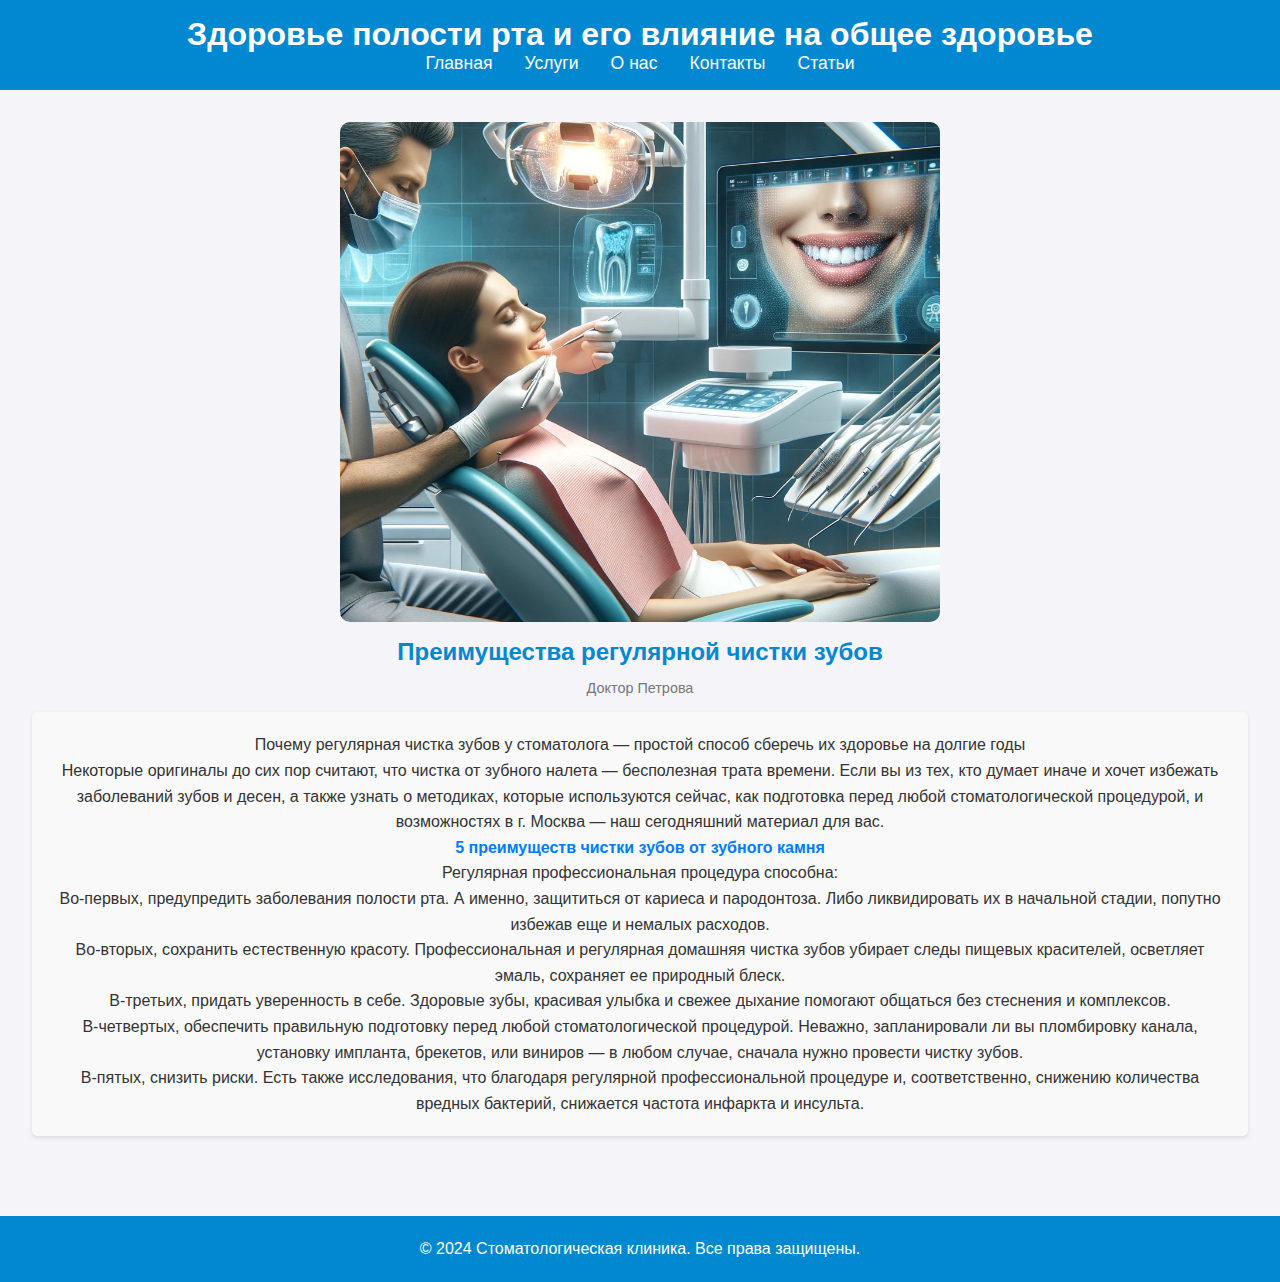
<file: stats.html>
<!DOCTYPE html>
<html lang="en">
<head>
    <meta charset="UTF-8">
    <meta name="viewport" content="width=device-width, initial-scale=1.0">
    <title>Article Page</title>
    <link rel="stylesheet" href="styles.css">
</head>
<body>
    <header>
        <h1>Здоровье полости рта и его влияние на общее здоровье</h1>
        <nav>
            <ul>
                <li><a href="index.html">Главная</a></li>
                <li><a href="services.html">Услуги</a></li>
                <li><a href="about.html">О нас</a></li>
                <li><a href="contacts.html">Контакты</a></li>
                <li><a href="articles.html">Статьи</a></li>
            </ul>
        </nav>
    </header>
    <nav>
        <ul>
        </ul>
    </nav>
    <main>
        <div class="articles">
            <div class="article-item">
                
                    <img src="images/article3.jpg" alt="Article Image 1" class="article-image">
                
                <div class="article-content">
                    <h3>Преимущества регулярной чистки зубов</h3>
                    <p class="article-author">Доктор Петрова</p>
                    <p class="article-stats">Почему регулярная чистка зубов у стоматолога — простой способ сберечь их здоровье на долгие годы<br>

                        Некоторые оригиналы до сих пор считают, что чистка от зубного налета — бесполезная трата времени. Если вы из тех, кто думает иначе и хочет избежать заболеваний зубов и десен, а также узнать о методиках, которые используются сейчас, как подготовка перед любой стоматологической процедурой, и возможностях в г. Москва — наш сегодняшний материал для вас.<br>
                        <strong>5 преимуществ чистки зубов от зубного камня</strong><br>
                        
                        Регулярная профессиональная процедура способна:<br>
                        
                            Во-первых, предупредить заболевания полости рта. А именно, защититься от кариеса и пародонтоза. Либо ликвидировать их в начальной стадии, попутно избежав еще и немалых расходов.<br>
                        
                            Во-вторых, сохранить естественную красоту. Профессиональная и регулярная домашняя чистка зубов убирает следы пищевых красителей, осветляет эмаль, сохраняет ее природный блеск.<br>
                        
                            В-третьих, придать уверенность в себе. Здоровые зубы, красивая улыбка и свежее дыхание помогают общаться без стеснения и комплексов.<br>
                        
                            В-четвертых, обеспечить правильную подготовку перед любой стоматологической процедурой. Неважно, запланировали ли вы пломбировку канала, установку импланта, брекетов, или виниров — в любом случае, сначала нужно провести чистку зубов.<br>
                        
                            В-пятых, снизить риски. Есть также исследования, что благодаря регулярной профессиональной процедуре и, соответственно, снижению количества вредных бактерий, снижается частота инфаркта и инсульта.
                        </p>
                </div>
            </div>
            
        </div>
    </main>
    <footer>
        <p>&copy; 2024 Стоматологическая клиника. Все права защищены.</p>
    </footer>
</body>
</html>
</file>
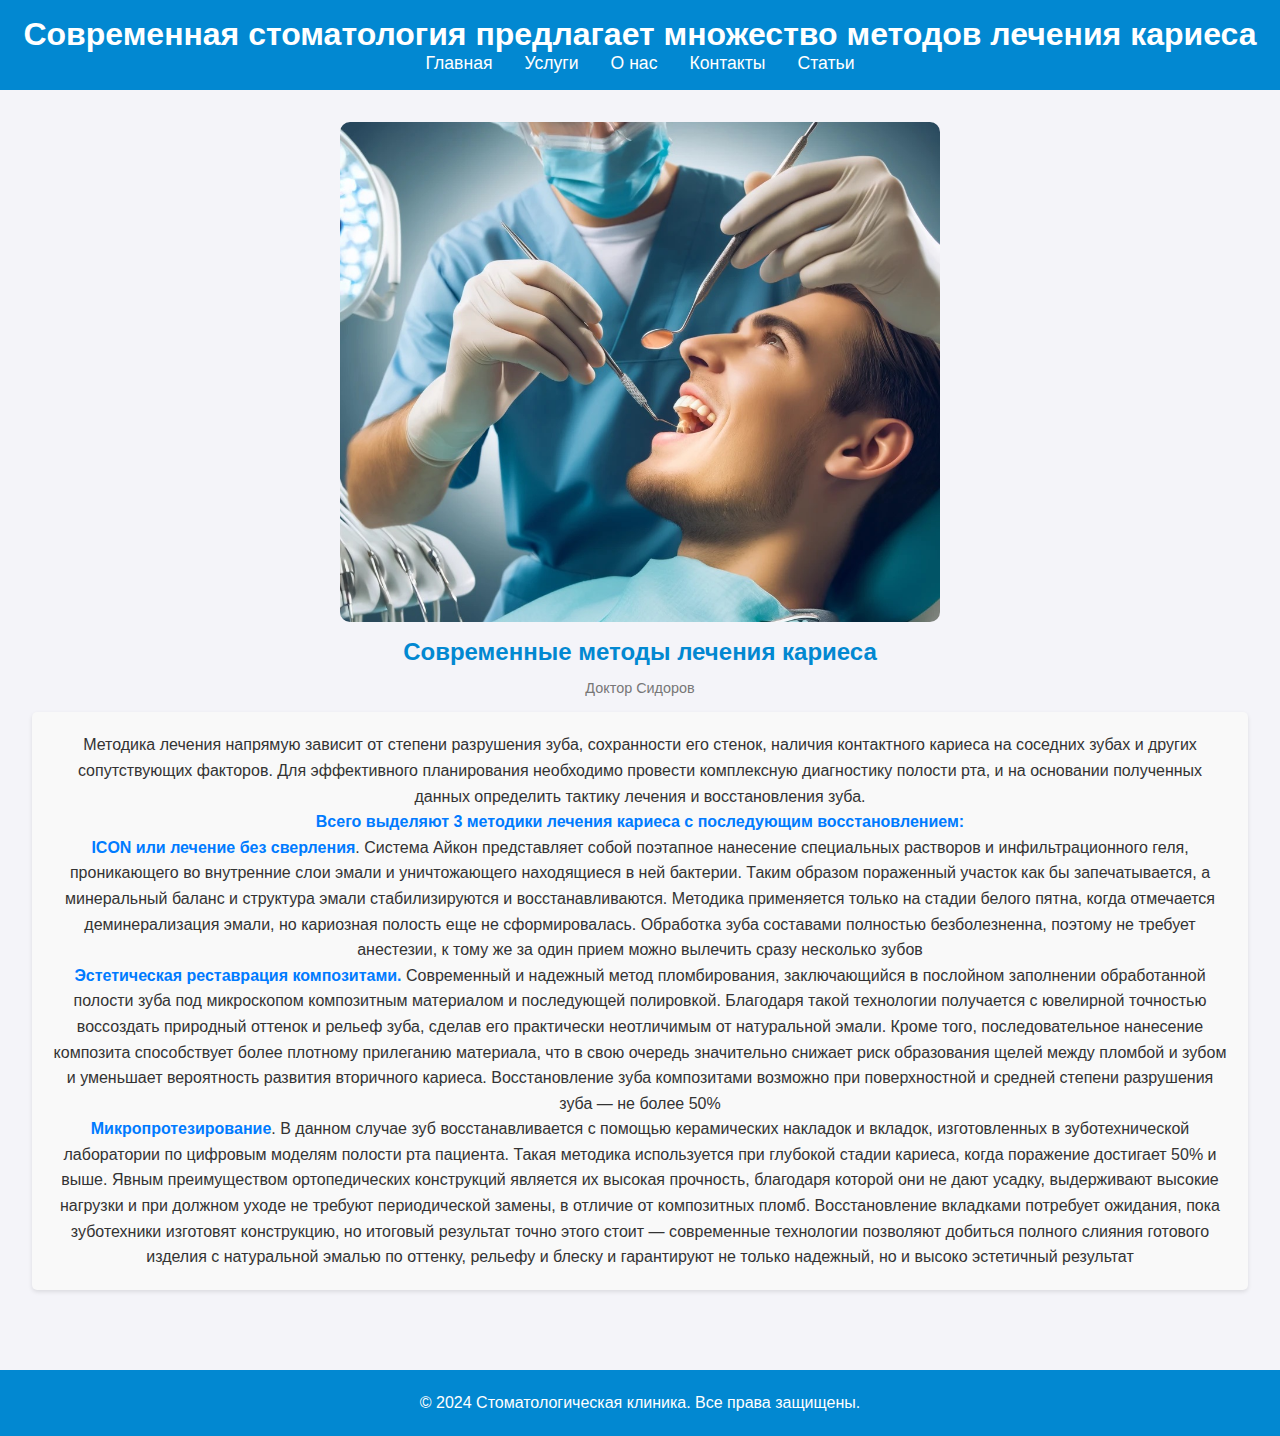
<file: stats2.html>
<!DOCTYPE html>
<html lang="en">
<head>
    <meta charset="UTF-8">
    <meta name="viewport" content="width=device-width, initial-scale=1.0">
    <title>Article Page</title>
    <link rel="stylesheet" href="styles.css">
</head>
<body>
    <header>
        <h1>Современная стоматология предлагает множество методов лечения кариеса</h1>
        <nav>
            <ul>
                <li><a href="index.html">Главная</a></li>
                <li><a href="services.html">Услуги</a></li>
                <li><a href="about.html">О нас</a></li>
                <li><a href="contacts.html">Контакты</a></li>
                <li><a href="articles.html">Статьи</a></li>
            </ul>
        </nav>
    </header>
    <nav>
        <ul>
        </ul>
    </nav>
    <main>
        <div class="articles">
            <div class="article-item">
            
                    <img src="images/service4.jpg" alt="Article Image 1" class="article-image">
                
                <div class="article-content">
                    <h3>Современные методы лечения кариеса</h3>
                    <p class="article-author">Доктор Сидоров</p>
                    <p class="article-stats">Методика лечения напрямую зависит от степени разрушения зуба, сохранности его стенок, наличия контактного кариеса на соседних зубах и других сопутствующих факторов. Для эффективного планирования необходимо провести комплексную диагностику полости рта, и на основании полученных данных определить тактику лечения и восстановления зуба.<br>

                        <strong>Всего выделяют 3 методики лечения кариеса с последующим восстановлением:</strong><br>
                        
                        <strong>ICON или лечение без сверления</strong>. Система Айкон представляет собой поэтапное нанесение специальных растворов и инфильтрационного геля, проникающего во внутренние слои эмали и уничтожающего находящиеся в ней бактерии. Таким образом пораженный участок как бы запечатывается, а минеральный баланс и структура эмали стабилизируются и восстанавливаются. Методика применяется только на стадии белого пятна, когда отмечается деминерализация эмали, но кариозная полость еще не сформировалась. Обработка зуба составами полностью безболезненна, поэтому не требует анестезии, к тому же за один прием можно вылечить сразу несколько зубов<br>
                        <strong>Эстетическая реставрация композитами.</strong> Современный и надежный метод пломбирования, заключающийся в послойном заполнении обработанной полости зуба под микроскопом композитным материалом и последующей полировкой. Благодаря такой технологии получается с ювелирной точностью воссоздать природный оттенок и рельеф зуба, сделав его практически неотличимым от натуральной эмали. Кроме того, последовательное нанесение композита способствует более плотному прилеганию материала, что в свою очередь значительно снижает риск образования щелей между пломбой и зубом и уменьшает вероятность развития вторичного кариеса. Восстановление зуба композитами возможно при поверхностной и средней степени разрушения зуба — не более 50%<br>
                        <strong>Микропротезирование</strong>. В данном случае зуб восстанавливается с помощью керамических накладок и вкладок, изготовленных в зуботехнической лаборатории по цифровым моделям полости рта пациента. Такая методика используется при глубокой стадии кариеса, когда поражение достигает 50% и выше. Явным преимуществом ортопедических конструкций является их высокая прочность, благодаря которой они не дают усадку, выдерживают высокие нагрузки и при должном уходе не требуют периодической замены, в отличие от композитных пломб. Восстановление вкладками потребует ожидания, пока зуботехники изготовят конструкцию, но итоговый результат точно этого стоит — современные технологии позволяют добиться полного слияния готового изделия с натуральной эмалью по оттенку, рельефу и блеску и гарантируют не только надежный, но и высоко эстетичный результат
                        </p>
                </div>
            </div>
            
        </div>
    </main>
    <footer>
        <p>&copy; 2024 Стоматологическая клиника. Все права защищены.</p>
    </footer>
</body>
</html>
</file>
<file: styles.css>
body {
    font-family: 'Arial', sans-serif;
    margin: 0;
    padding: 0;
    background-color: #f4f4f9;
    color: #333;
}

header {
    background-color: #0288d1;
    padding: 1rem;
    text-align: center;
}

header h1 {
    margin: 0;
    color: #fff;
    font-family: 'Segoe UI', Tahoma, Geneva, Verdana, sans-serif;
}

nav ul {
    list-style: none;
    padding: 0;
    margin: 0;
    display: flex;
    justify-content: center;
}

nav ul li {
    margin: 0 1rem;
}

nav ul li a {
    color: #fff;
    text-decoration: none;
    font-size: 1.1rem;
    transition: color 0.3s ease;
}

nav ul li a:hover {
    color: #ffcc00;
}

main {
    padding: 2rem;
}

.slider {
    width: 100%;
    max-width: 1200px;
    height: 900px;
    margin: 0 auto 2rem auto;
    overflow: hidden;
    position: relative;
}

.slider-image {
    width: 100%;
    height: 100%;
    object-fit: cover;
    object-position: center;
    border-radius: 10px;
}

.hero {
    text-align: center;
    padding: 2rem 0;
    background-color: #e0f7fa;
    border-radius: 10px;
}

.hero img {
    max-width: 100%;
    height: auto;
    border-radius: 10px;
}

.hero h2 {
    margin-top: 1rem;
    font-size: 2rem;
    color: #0288d1;
}

.hero p {
    font-size: 1.2rem;
    color: #555;
}

.appointment-btn {
    padding: 0.7rem 1.5rem;
    background-color: #0288d1;
    color: #fff;
    border: none;
    border-radius: 5px;
    cursor: pointer;
    font-size: 1rem;
    margin-top: 1rem;
    transition: background-color 0.3s ease, transform 0.3s ease;
}

.appointment-btn:hover {
    background-color: #0277bd;
    transform: scale(1.05);
}

.services, .testimonials, .service-section, .team {
    text-align: center;
    margin: 2rem 0;
}

.services h2, .testimonials h2, .service-section h2, .team h2 {
    font-size: 1.8rem;
    color: #0288d1;
    margin-bottom: 1rem;
}

.service, .testimonial, .team-member {
    display: inline-block;
    width: 30%;
    margin: 1rem;
    background-color: #fff;
    padding: 1rem;
    border-radius: 10px;
    box-shadow: 0 2px 4px rgba(0, 0, 0, 0.1);
}

.service img, .testimonial img, .team-member img {
    max-width: 100%;
    height: auto;
    border-radius: 10px;
}

.service h3, .testimonial h3, .team-member h3 {
    margin: 1rem 0;
    color: #333;
}

.service p, .testimonial p, .team-member p {
    color: #777;
}

#auth-forms {
    display: flex;
    justify-content: space-around;
    margin: 2rem 0;
}

#auth-forms div {
    width: 45%;
    background-color: #fff;
    padding: 1rem;
    border-radius: 10px;
    box-shadow: 0 2px 4px rgba(0, 0, 0, 0.1);
}

#auth-forms h2 {
    color: #0288d1;
    font-size: 1.5rem;
}

#auth-forms form {
    display: flex;
    flex-direction: column;
}

#auth-forms form label {
    margin: 0.5rem 0 0.2rem;
    color: #333;
}

#auth-forms form input {
    padding: 0.5rem;
    border-radius: 5px;
    border: 1px solid #ccc;
    margin-bottom: 1rem;
}

#auth-forms form button {
    padding: 0.7rem;
    background-color: #0288d1;
    color: #fff;
    border: none;
    border-radius: 5px;
    cursor: pointer;
    transition: background-color 0.3s ease, transform 0.3s ease;
}

#auth-forms form button:hover {
    background-color: #0277bd;
    transform: scale(1.05);
}

footer {
    background-color: #0288d1;
    padding: 1rem;
    text-align: center;
    color: #fff;
}

footer p {
    margin: 0.5rem 0;
}

.modal {
    display: none;
    position: fixed;
    z-index: 1;
    left: 0;
    top: 0;
    width: 100%;
    height: 100%;
    overflow: auto;
    background-color: rgb(0, 0, 0);
    background-color: rgba(0, 0, 0, 0.4);
    padding-top: 60px;
}

.modal-content {
    background-color: #fff;
    margin: 5% auto;
    padding: 20px;
    border: 1px solid #888;
    width: 80%;
    color: #333;
    border-radius: 10px;
    box-shadow: 0 2px 4px rgba(0, 0, 0, 0.1);
}

.close {
    color: #aaa;
    float: right;
    font-size: 28px;
    font-weight: bold;
}

.close:hover,
.close:focus {
    color: #000;
    text-decoration: none;
    cursor: pointer;
}

.article-item {
    display: flex;
    flex-direction: column;
    align-items: center;
    margin-bottom: 2rem;
}

.article-item .article-content {
    text-align: center;
}

.article-item img {
    width: 100%; 
    max-width: 600px; 
    height: 500px;
    object-fit: cover;
    border-radius: 10px;
    margin-bottom: 1rem;
}

.article-item h3 {
    margin: 0;
    font-size: 1.5rem;
    color: #0288d1;
}

.article-item .article-author {
    font-size: 0.9rem;
    color: #777;
}

.article-item .article-description {
    font-size: 1rem;
    color: #555;
}


.floating-teeth {
    position: fixed;
    top: 0;
    left: 0;
    width: 100%;
    height: 100%;
    pointer-events: none;
    overflow: hidden;
    z-index: -1;
}

.floating-teeth .tooth {
    position: absolute;
    width: 40px;
    height: 40px;
    animation: float 10s infinite;
}

@keyframes float {
    0% {
        transform: translateY(0);
    }
    50% {
        transform: translateY(-20px);
    }
    100% {
        transform: translateY(0);
    }
}

@media (max-width: 768px) {
    nav ul {
        flex-direction: column;
        align-items: center;
    }

    .hero {
        padding: 1rem 0;
    }

    .service, .testimonial, .team-member {
        width: 80%;
        margin: 1rem auto;
    }

    #auth-forms {
        flex-direction: column;
        align-items: center;
    }

    #auth-forms div {
        width: 80%;
        margin-bottom: 2rem;
    }
}

@keyframes fadeInUp {
    from {
        opacity: 0;
        transform: translateY(20px);
    }
    to {
        opacity: 1;
        transform: translateY(0);
    }
}

.fade-in-up {
    animation: fadeInUp 1s ease-out;
}

#map {
    width: 100%;
    height: 400px;
    border-radius: 10px;
    box-shadow: 0 2px 4px rgba(0, 0, 0, 0.1);
}

.articles h2 {
    text-align: center;
}
.about {
    max-width: 800px;
    margin: 0 auto;
    padding: 20px;
    background-color: #f9f9f9;
    border: 1px solid #ddd;
    border-radius: 5px;
    font-family: Arial, sans-serif;
    line-height: 1.6;
}

.about h2 {
    color: #333;
    font-size: 1.5em;
    text-align: center;
    margin-bottom: 20px;
}

.about p {
    color: #666;
    font-size: 1em;
    text-align: left;
}

.about p span {
    display: inline-block;
    margin-bottom: 10px;
}
.article-stats {
    font-family: Arial, sans-serif;
    font-size: 16px;
    line-height: 1.6;
    color: #333; /* цвет текста */
    background-color: #f9f9f9; /* цвет фона */
    padding: 20px;
    border-radius: 5px;
    box-shadow: 0 2px 4px rgba(0, 0, 0, 0.1);
}

.article-stats strong {
    color: #007bff; /* цвет выделенного текста */
}

.article-stats p {
    margin-bottom: 15px;
}

.article-stats ul {
    list-style-type: disc;
    margin-left: 20px;
}

.article-stats ul li {
    margin-bottom: 8px;
}
</file>
